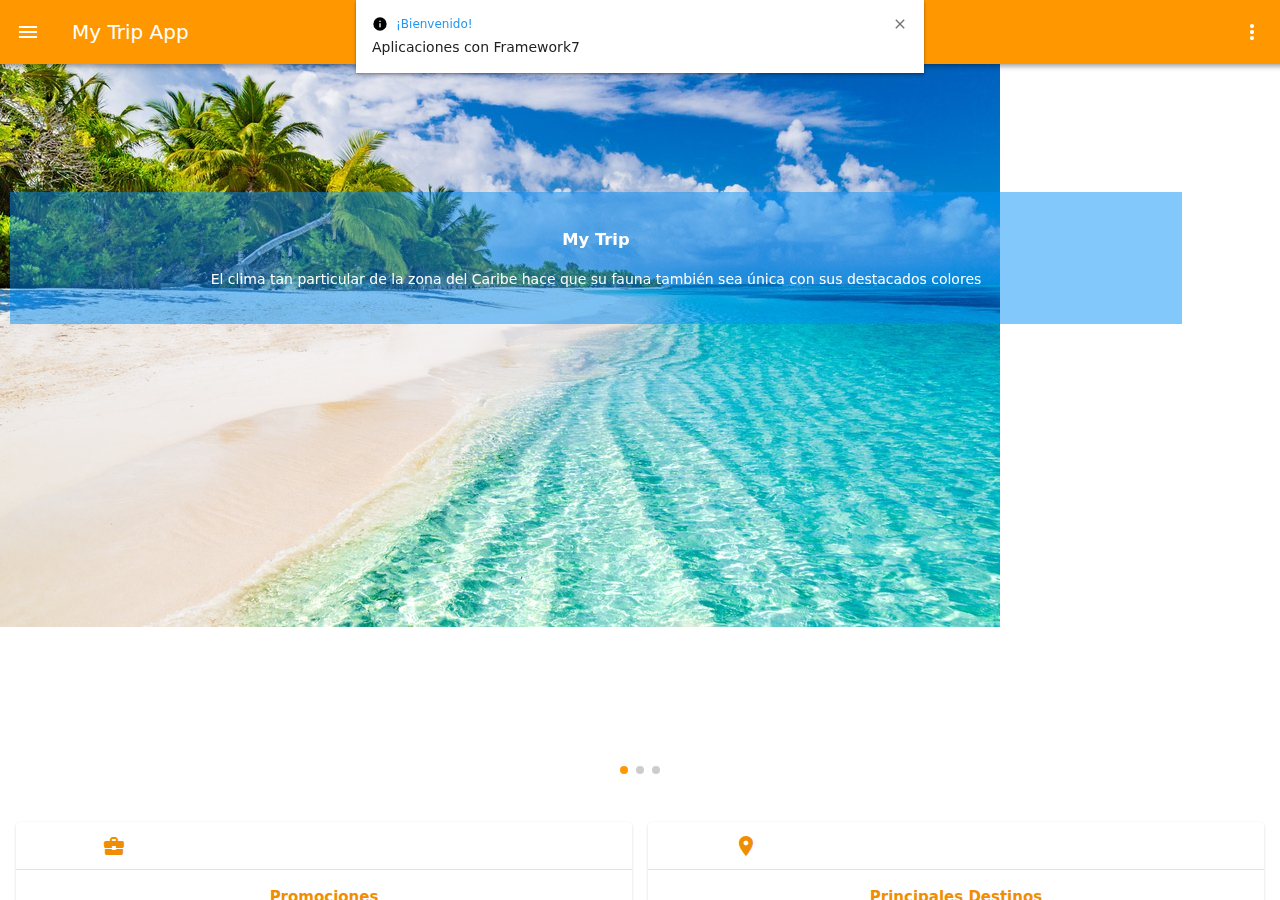
<file: index.html>
<!doctype html>
<html>
<head>
<meta charset="utf-8">
<title>My Trip</title>
<meta name="viewport" content="width=device-width, initial-scale=1.0">
<link href="css/framework7.min.css" rel="stylesheet">
<link href="css/material-icons.css" rel="stylesheet">
<link href="css/f7-icons.css" rel="stylesheet">
<link href="css/style.css" rel="stylesheet">
	
</head>

<body class="color-theme-orange">
	
	<section id="app">
      <!-- Statusbar overlay -->
      <div class="statusbar"></div>
		
		<section class="panel panel-left panel-cover">
			
			<div class="block">
				<div class="row">
					<article class="col-30">
						<img src="img/Untitled design.png" class="img-fluid" alt="user">
					</article>
					<article class="col-70 perfil">
						<h3>Alejandra Lucia</h3>
						<p>My Trip</p>
					</article>					
				</div>				
			</div>
			
			<div class="block">
				
				<div class="list media-list">
					<ul>
						<li>
							<a href="/home/" class="item-content item-link panel-close">
								<div class="item-media">
									<i class="material-icons">
										home
									</i>
								</div>
								<div class="item-inner">
									<div class="item-title">
										Inicio
									</div>
								</div>
							</a>
						</li>
						<li>
							<a href="/destinos/" class="item-content item-link panel-close">
								<div class="item-media">
									<i class="material-icons">
										airplanemode_active
									</i>
								</div>
								<div class="item-inner">
									<div class="item-title">
										Destinos
									</div>
								</div>
							</a>
						</li>
						<li>
							<a href="/promociones/" class="item-content item-link">
								<div class="item-media">
									<i class="material-icons">
										business_center
									</i>
								</div>
								<div class="item-inner">
									<div class="item-title">
										Promociones
									</div>
								</div>
							</a>
						</li>
						<li>
							<a href="/sobre/" class="item-content item-link">
								<div class="item-media">
									<i class="material-icons">
										touch_app
									</i>
								</div>
								<div class="item-inner">
									<div class="item-title">
										Sobre la Aplicación
									</div>
								</div>
							</a>
						</li>
						
						
					</ul>
					
				</div>
			</div>
			
		</section>
		

      <div class="view view-main view-init">
        <!-- Initial Page, "data-name" contains page name -->
        <section data-name="home" class="page">

          <!-- Top Navbar -->
          <nav class="navbar">
            <div class="navbar-inner">
			  <div class="left">
				  <a class="link panel-open" data-panel="left">
					  <i class="material-icons">
						menu
						</i>
				  </a>
			  </div>
              
			  <div class="title">My Trip App</div>
			  
			  <div class="right">
				<a href="#" class="link popover-open" data-popover=".popup-menu">
					<i class="material-icons">more_vert</i>
				</a>
			  </div>
				
            </div>
          </nav>
          

          <!-- Scrollable page content -->
          <div class="page-content">
           
			 <div data-pagination='{"el": ".swiper-pagination"}' data-space-between="50" class="swiper-container swiper-init demo-swiper">
			  <div class="swiper-pagination"></div>
			  <div class="swiper-wrapper">
				<div class="swiper-slide">

		<article class="hero">
				  <img src="img/menu principal 1.jpg" class="img-fluid" alt="view">
			  		<div class="hero-info">
						<h3>My Trip</h3>
						<p>El clima tan particular de la zona del Caribe hace que su fauna también sea única con sus destacados colores</p>
				  	</div>
	 	</article>
	  
	  </div>
    <div class="swiper-slide">
		
	  		 <article class="hero">
				  <img src="img/menu principal 4.jpg" class="img-fluid" alt="view">
			  		<div class="hero-info">
						<h3>My Trip</h3>
						<p>¿donde disfrutar de unas merecidas vacaciones? Es momento de dar una vuelta por El Caribe</p>
				  	</div>
	 		</article>
		
	 
	</div>
    <div class="swiper-slide">
	  
		 <article class="hero">
				  <img src="img/menu principal 3.jpg" class="img-fluid" alt="view">
			  		<div class="hero-info">
						<h3>My Trip</h3>
						<p>La mejores atracciones turísticas en El Caribe: Punta Cana, Jamaica, Bahamas, La habana, Cancún...</p>
				  	</div>
	 		</article>
		
		
	</div>
  </div>
</div>
			  
		
			  
			  
			  <div class="block">
				   <div class="row">
							<article class="card product col">

							<div class="card-header">
							  <i class="material-icons">
										business_center
									</i>
							  </div>  

							 <div class="card-content card-content-padding">
							 <h3>Promociones</h3> 
							
							 </div>


							</article>
					   
					   		
					   <article class="card product col">

							<div class="card-header">
							   <i class="material-icons">
									room	
									</i>
							  </div>  

							 <div class="card-content card-content-padding">
							 <h3>Principales Destinos</h3> 
							
							 </div>


							</article>
				   
				   </div>
			  </div>
			  
			  <div class="block">
				   <div class="row">
							<article class="card product col">

							<div class="card-header">
							  <i class="material-icons">
										hotel
									</i>
							  </div>  

							 <div class="card-content card-content-padding">
							 <h3>Hoteles</h3> 
								
							 </div>


							</article>
					   
					   		
					   <article class="card product col">

							<div class="card-header">
							   <i class="material-icons">
										airplanemode_active
									</i>
							  </div>  

							 <div class="card-content card-content-padding">
							 <h3>Vuelos</h3> 
								
							 </div>


							</article>
				   
				   </div>
			  </div>
			  
			  
			  
			  
			  
			  
			  

			 
			  
			  	<div class="block">
				  
				  <a href="/destinos/" class="link">destinos</a>
				 
				</div>
			 
			  	<div class="block">
				  
				  <a href="/promociones/" class="link">promociones</a>
				  
				</div>
			   	<div class="block">
				  
				  <a href="/sobre/" class="link">Sobre la aplicación</a>
				 
				</div>
			    	<div class="block">
				  
				  <a href="/cotizaciones/" class="link">Cotizaciones</a>
				 
				</div>
			  	
			  	
	
			
			  
          </div>
			
        </section>
		  
		  
      </div>
    </section>
	
	
	

	
	
	
	<script src="js/framework7.min.js"></script>
	<script src="js/my-app.js"></script>
</body>
</html>
</file>
<file: css/material-icons.css>
@font-face {
  font-family: 'Material Icons';
  font-style: normal;
  font-weight: 400;
  src: url(../fonts/MaterialIcons-Regular.eot); /* For IE6-8 */
  src: local('../fonts/Material Icons'),
       local('../fonts/MaterialIcons-Regular'),
       url(../fonts/MaterialIcons-Regular.woff2) format('woff2'),
       url(../fonts/MaterialIcons-Regular.woff) format('woff'),
       url(../fonts/MaterialIcons-Regular.ttf) format('truetype');
}

.material-icons {
  font-family: 'Material Icons';
  font-weight: normal;
  font-style: normal;
  font-size: 24px;  /* Preferred icon size */
  display: inline-block;
  line-height: 1;
  text-transform: none;
  letter-spacing: normal;
  word-wrap: normal;
  white-space: nowrap;
  direction: ltr;
  -webkit-font-smoothing: antialiased;
  text-rendering: optimizeLegibility;
  -moz-osx-font-smoothing: grayscale;
  font-feature-settings: 'liga';
}
</file>
<file: css/f7-icons.css>
@font-face {
  font-family: 'Framework7 Icons';
  font-style: normal;
  font-weight: 400;
  src: url("../fonts/Framework7Icons-Regular.eot");
  src: url("../fonts/Framework7Icons-Regular.woff2") format("woff2"),
       url("../fonts/Framework7Icons-Regular.woff") format("woff"),
       url("../fonts/Framework7Icons-Regular.ttf") format("truetype");
}

.f7-icons {
  font-family: 'Framework7 Icons';
  font-weight: normal;
  font-style: normal;
  font-size: 25px;
  line-height: 1;
  letter-spacing: normal;
  text-transform: none;
  display: inline-block;
  white-space: nowrap;
  word-wrap: normal;
  direction: ltr;
  -webkit-font-smoothing: antialiased;
  text-rendering: optimizeLegibility;
  -moz-osx-font-smoothing: grayscale;
  -webkit-font-feature-settings: "liga";
  -moz-font-feature-settings: "liga=1";
  -moz-font-feature-settings: "liga";
  font-feature-settings: "liga";
  text-align: center;
}
</file>
<file: css/style.css>
.img-fluid{
	max-width: 100%;
}

.item-content .material-icons{
	color: rgba(239,142,3,1.00) !important;
}

.page-content .p-sobre{
	align-content: center;
	text-align: center;
}

.img-fluid .sobre-usuario{
	text-align: center;
	align-content: center;
}
 .page-content .img-fluid{
	align-content: center;
	text-align: center;
}
.page-content h3 .block-title-sobre{
	text-align: center;
	align-content: center;
}

.list.media-list.img-fluid{
	align-content: center;
	margin-top: 5px!important;
}


.sobre p{
text-align: center;
}
.sobre h2{
	text-align: center;
}

.hero{
	position: relative;
}

.hero-info{
	position: absolute;
	top: 0;
	left: 0;
	width: 90%;
	margin: 10% 10px;
	padding: 20px 10px;
	color: #fff;
	background-color:rgba(0,143,247,0.49);
	text-align: center;
}


.product .card-header i{
	padding-left: 70px;
}
.product.card{
	margin: 0;
	color: rgba(239,142,3,1.00);
	align-content: center;
}
.product h3{
	font-size: 15px;
	margin: 0;
	text-align: center;
}



.imagen-info{
  position: absolute;
  width: 100%;
  height: 100%;
  top: 0;
  color: #fff;
  font-size: 18px;
  font-weight: 800;
  text-transform: uppercase;
  padding: 5px 10px;
}
.imagen-info h3{
	align-content: center;
	text-align: center;
}

.imagen-info p{
	align-content: center;
	text-align: center;
}

.imagen-info a{
	align-content: center;
	text-align: center;
}



.perfil h3,
.perfil p{
	margin: 0;
}
.perfil h3{
	font-size: 16px;
	color: #333;
}
.perfil p{
	font-size: 12px;
	color: #666;
}
.panel .list i{
	color: #474B5E;
	font-size: 20px !important;
}
.panel .list .item-title{
	font-size: 14px;
}

.p0{
	padding: 0 !important;
}
.m0{
	margin: 0 !important;
}
</file>
